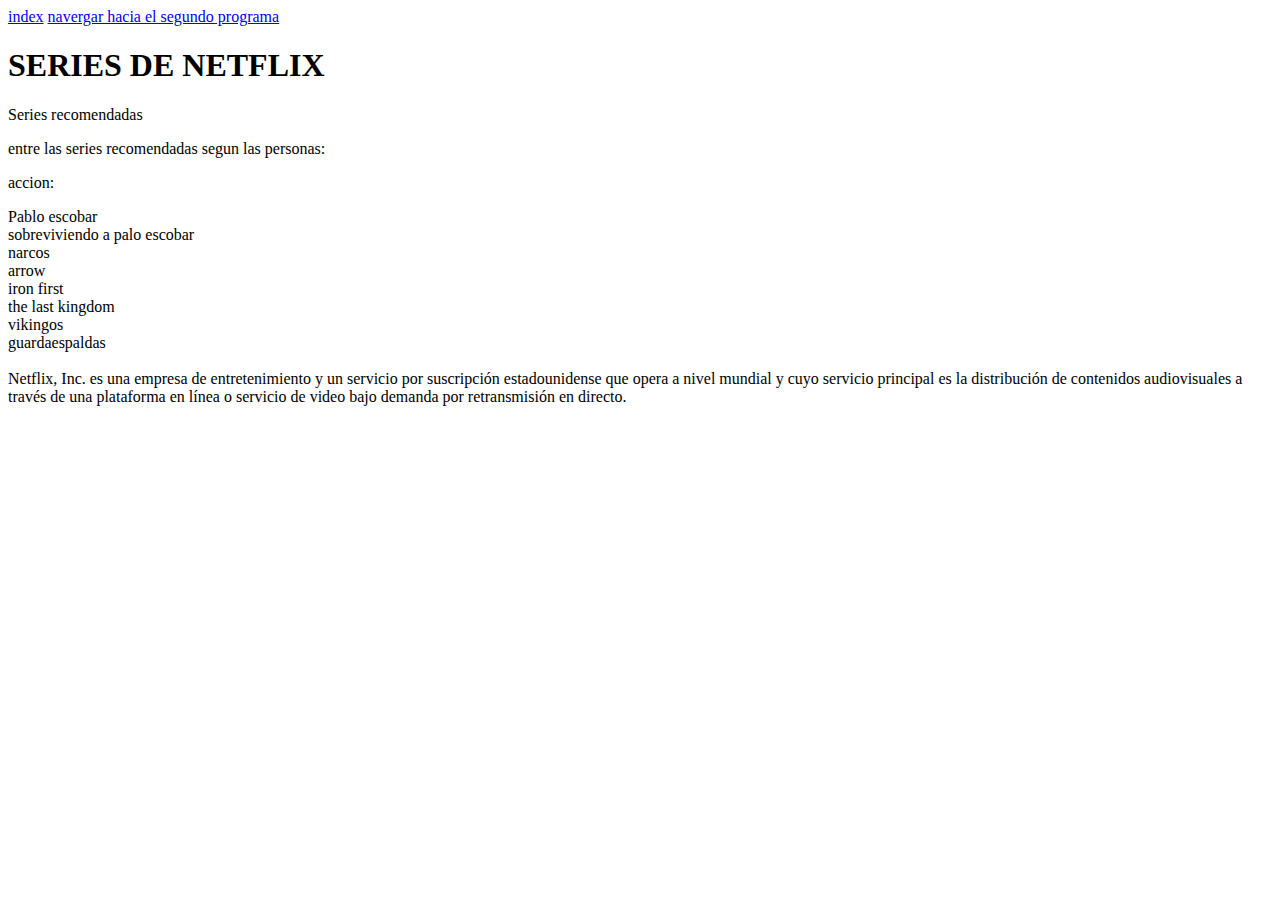
<file: index.html>
<!DOCTYPE html>
<html lang="es">
<head>
<title> PRIMER PROGRAMA HTML 202003278</title>
<meta charste=utf-8" />
<meta name="descrition" content="primer programa html" />
<link
rel="shortcut icon"
href="https://televisa.brightspotcdn.com/dims4/default/3094cb0/2147483647/strip/true/crop/1467x1100+454+0/resize/716x537!/quality/90/?url=https%3A%2F%2Ftelevisa-brightspot.s3.amazonaws.com%2Fapi%2Fb7%2F48%2F5fb113394d5291817cabadab42fe%2Fmeme-ingeniero-atomico-de-chernobyl.jpg"
/>
</head>

<body>
    <nav>
        <a href="index.html">index</a>
        <a href="SEGUNDO PROGRAMA.html">  navergar hacia el segundo programa</a>
    </nav>
<header>
    <h1> SERIES DE NETFLIX </h1>
    <p>Series recomendadas  </p>
</header>
<p>entre las series recomendadas segun las personas: <br/>
</p>
<p> accion:<br/>
</p>
<u1>
<li> Pablo escobar </li>
<li>sobreviviendo a palo escobar</li>
<li>narcos</li>
<li> arrow</li>
<li> iron first </li>
<li> the last kingdom</li>
<li> vikingos</li>
<li>guardaespaldas</li>
</u1>
<br/>
<article>
    Netflix, Inc. es una empresa de entretenimiento y un servicio por suscripción estadounidense que opera a nivel mundial 
    y cuyo servicio principal es la distribución de contenidos audiovisuales a través de una plataforma
     en línea o servicio de video bajo demanda por retransmisión en directo.
</article>
</body>
</file>
